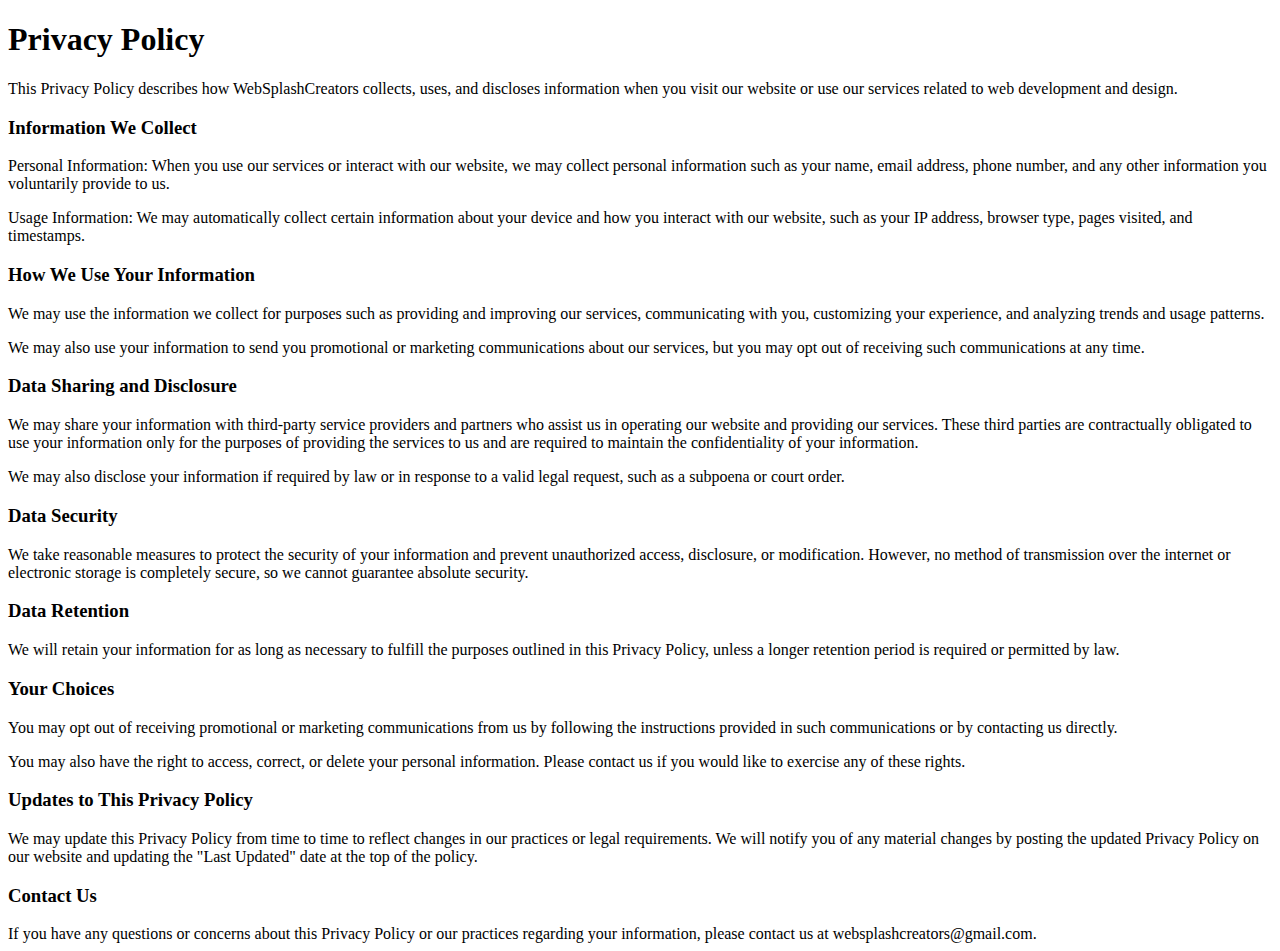
<file: privacy_policy.html>
<!DOCTYPE html>
<html lang="en">
  <head>
    <meta charset="UTF-8" />
    <meta name="viewport" content="width=device-width, initial-scale=1.0" />
    <title>Privacy Policy</title>
  </head>
  <body>
    <h1>Privacy Policy</h1>

    <p>
      This Privacy Policy describes how WebSplashCreators collects, uses, and
      discloses information when you visit our website or use our services
      related to web development and design.
    </p>

    <h3>Information We Collect</h3>

    <p>
      Personal Information: When you use our services or interact with our
      website, we may collect personal information such as your name, email
      address, phone number, and any other information you voluntarily provide
      to us.
    </p>

    <p>
      Usage Information: We may automatically collect certain information about
      your device and how you interact with our website, such as your IP
      address, browser type, pages visited, and timestamps.
    </p>

    <h3>How We Use Your Information</h3>

    <p>
      We may use the information we collect for purposes such as providing and
      improving our services, communicating with you, customizing your
      experience, and analyzing trends and usage patterns.
    </p>

    <p>
      We may also use your information to send you promotional or marketing
      communications about our services, but you may opt out of receiving such
      communications at any time.
    </p>

    <h3>Data Sharing and Disclosure</h3>

    <p>
      We may share your information with third-party service providers and
      partners who assist us in operating our website and providing our
      services. These third parties are contractually obligated to use your
      information only for the purposes of providing the services to us and are
      required to maintain the confidentiality of your information.
    </p>

    <p>
      We may also disclose your information if required by law or in response to
      a valid legal request, such as a subpoena or court order.
    </p>

    <h3>Data Security</h3>

    <p>
      We take reasonable measures to protect the security of your information
      and prevent unauthorized access, disclosure, or modification. However, no
      method of transmission over the internet or electronic storage is
      completely secure, so we cannot guarantee absolute security.
    </p>
    <h3>Data Retention</h3>

    <p>
      We will retain your information for as long as necessary to fulfill the
      purposes outlined in this Privacy Policy, unless a longer retention period
      is required or permitted by law.
    </p>
    <h3>Your Choices</h3>

    <p>
      You may opt out of receiving promotional or marketing communications from
      us by following the instructions provided in such communications or by
      contacting us directly.
    </p>

    <p>
      You may also have the right to access, correct, or delete your personal
      information. Please contact us if you would like to exercise any of these
      rights.
    </p>

    <h3>Updates to This Privacy Policy</h3>

    <p>
      We may update this Privacy Policy from time to time to reflect changes in
      our practices or legal requirements. We will notify you of any material
      changes by posting the updated Privacy Policy on our website and updating
      the "Last Updated" date at the top of the policy.
    </p>
    <h3>Contact Us</h3>

    If you have any questions or concerns about this Privacy Policy or our
    practices regarding your information, please contact us at websplashcreators@gmail.com.
  </body>
</html>
</file>
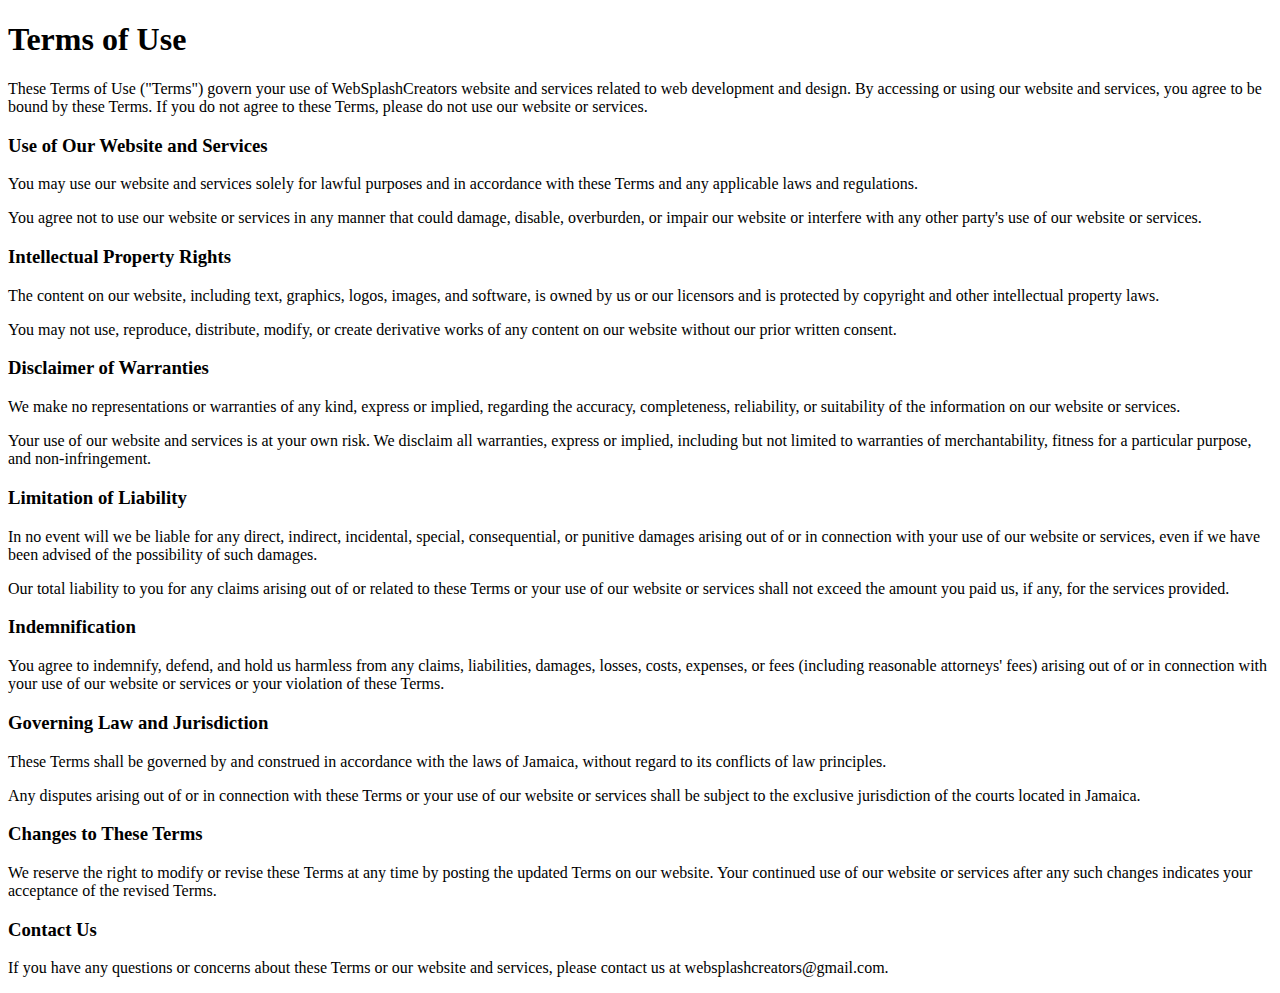
<file: terms_of_use.html>
<!DOCTYPE html>
<html lang="en">
  <head>
    <meta charset="UTF-8" />
    <meta name="viewport" content="width=device-width, initial-scale=1.0" />
    <title>Terms of Use</title>
  </head>
  <body>
    <h1>Terms of Use</h1>

    <p>
      These Terms of Use ("Terms") govern your use of WebSplashCreators website
      and services related to web development and design. By accessing or using
      our website and services, you agree to be bound by these Terms. If you do
      not agree to these Terms, please do not use our website or services.
    </p>

    <h3>Use of Our Website and Services</h3>

    <p>
      You may use our website and services solely for lawful purposes and in
      accordance with these Terms and any applicable laws and regulations.
    </p>

    <p>
      You agree not to use our website or services in any manner that could
      damage, disable, overburden, or impair our website or interfere with any
      other party's use of our website or services.
    </p>

    <h3>Intellectual Property Rights</h3>

    <p>
      The content on our website, including text, graphics, logos, images, and
      software, is owned by us or our licensors and is protected by copyright
      and other intellectual property laws.
    </p>

    <p>
      You may not use, reproduce, distribute, modify, or create derivative works
      of any content on our website without our prior written consent.
    </p>

    <h3>Disclaimer of Warranties</h3>

    <p>
      We make no representations or warranties of any kind, express or implied,
      regarding the accuracy, completeness, reliability, or suitability of the
      information on our website or services.
    </p>

    <p>
      Your use of our website and services is at your own risk. We disclaim all
      warranties, express or implied, including but not limited to warranties of
      merchantability, fitness for a particular purpose, and non-infringement.
    </p>

    <h3>Limitation of Liability</h3>

    <p>
      In no event will we be liable for any direct, indirect, incidental,
      special, consequential, or punitive damages arising out of or in
      connection with your use of our website or services, even if we have been
      advised of the possibility of such damages.
    </p>

    <p>
      Our total liability to you for any claims arising out of or related to
      these Terms or your use of our website or services shall not exceed the
      amount you paid us, if any, for the services provided.
    </p>

    <h3>Indemnification</h3>

    <p>
      You agree to indemnify, defend, and hold us harmless from any claims,
      liabilities, damages, losses, costs, expenses, or fees (including
      reasonable attorneys' fees) arising out of or in connection with your use
      of our website or services or your violation of these Terms.
    </p>

    <h3>Governing Law and Jurisdiction</h3>

    <p>
      These Terms shall be governed by and construed in accordance with the laws
      of Jamaica, without regard to its conflicts of law principles.
    </p>

    <p>
      Any disputes arising out of or in connection with these Terms or your use
      of our website or services shall be subject to the exclusive jurisdiction
      of the courts located in Jamaica.
    </p>

    <h3>Changes to These Terms</h3>

    <p>
      We reserve the right to modify or revise these Terms at any time by
      posting the updated Terms on our website. Your continued use of our
      website or services after any such changes indicates your acceptance of
      the revised Terms.
    </p>

    <h3>Contact Us</h3>

    <p>
      If you have any questions or concerns about these Terms or our website and
      services, please contact us at websplashcreators@gmail.com.
    </p>
  </body>
</html>
</file>
